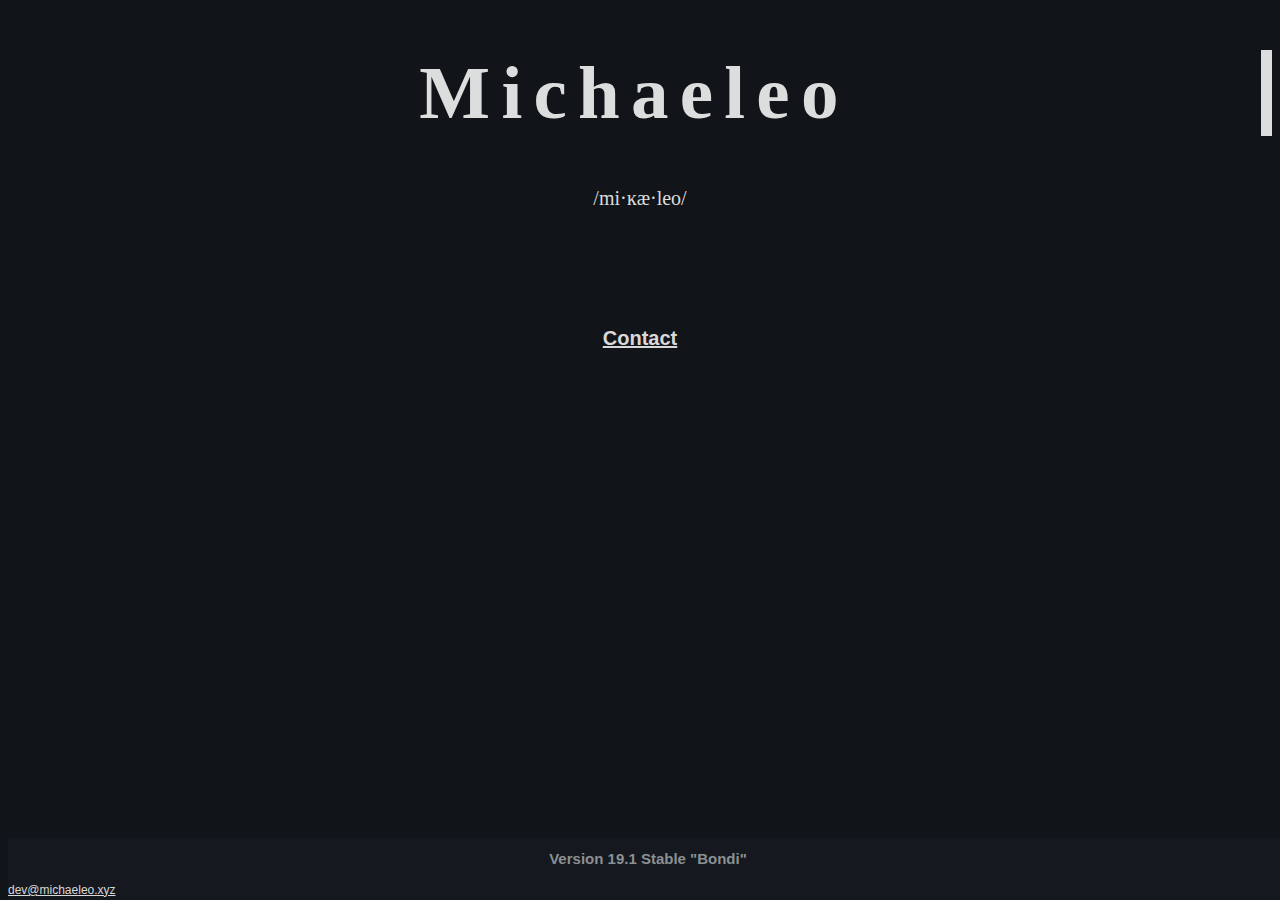
<file: index.html>
<!-- landing page index.html -->

<!DOCTYPE html>
<html>
<head>
	<title>Michaeleo</title>
	<link rel="icon" type="image/x-icon" href="/images/favicon.ico">
	<link rel="stylesheet" type="text/css" href="css/storage.css">
</head>
<body>
	<div class="typewriter">
  		<h1 class="big">Michaeleo</h1>
	</div>
	<div class="fade-in-text">
  		<p>  /mi·ĸæ·leo/</p>
	</div>

	<h2><br><br><br><br><br></h2>
	<h2 class="primaryHyperlinkStyle"><a style="font-size: 20px;"href="https://michaeleo.xyz/contact" target="_blank" rel="noopener noreferrer">Contact</a></h2>


</body>

<footer>
  <h2 class="darkerh2">Version 19.1 Stable "Bondi"</h2>
  <a class="altStyle" href="https://mail.google.com/mail/u/0/#inbox?compose=CllgCJvmZKFnlwcgTtwfkwsgVMhLgbdbrfLRHFpDSlqPbfXpDTNDVZMJsvQKNJRZrwSjWLgCwRL">dev@michaeleo.xyz</a>
</footer>
</file>
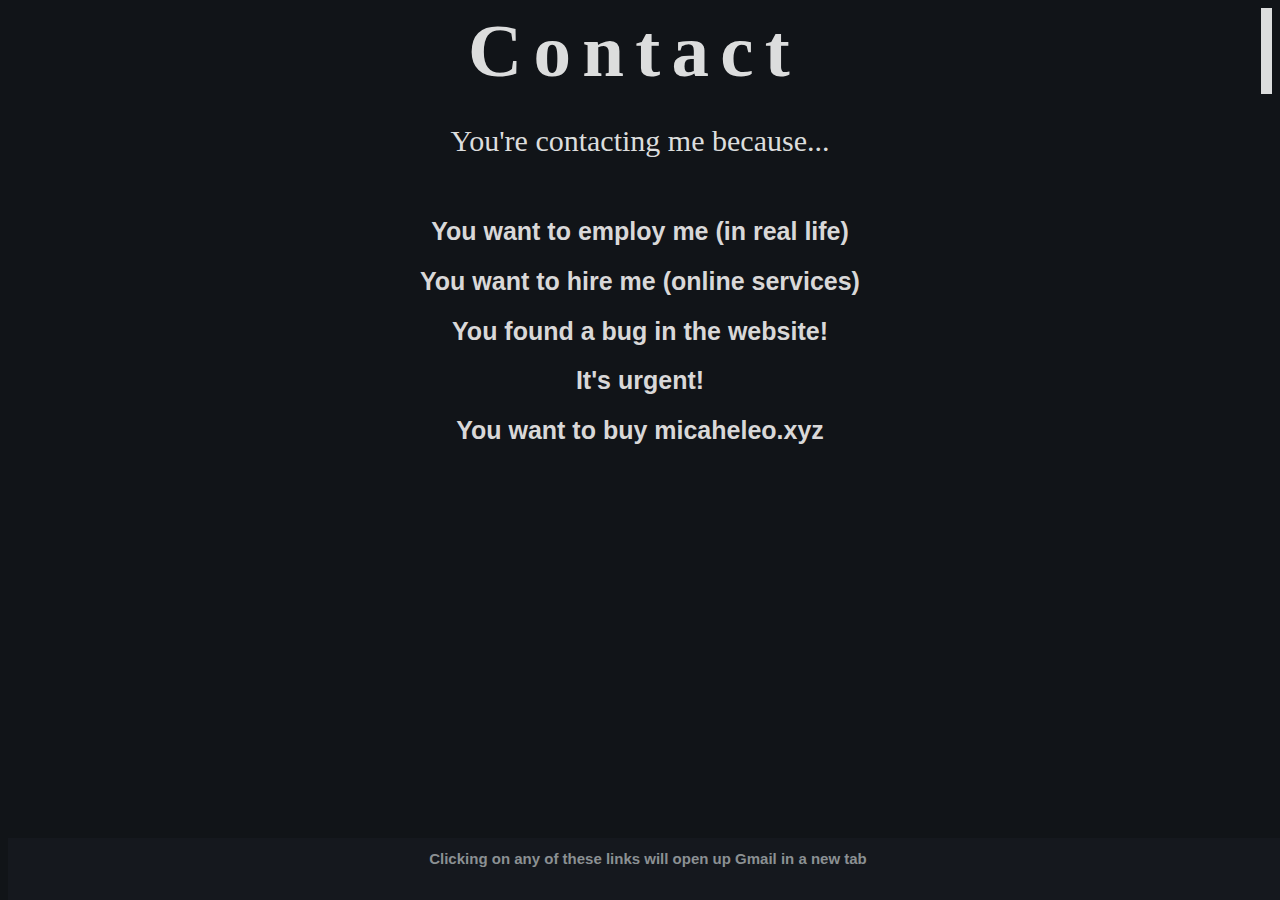
<file: contact/index.html>
<!-- contact index.html -->
<!-- THIS WAS MADE SO QUICKLY AND IS SO MESSY! I'M SORRY! -->

<style>
body{
	background-color: #111418;
}

p{
	font-size: 30px;
	color: #dcdddd;
	text-align: center;
	font-family: "Times New Roman", Times, serif;
}

h1{
	font-size: 30px;
	color: #dcdddd;
	text-align: center;
 	font-family: "Times New Roman", Times, serif;

}

h2{
	text-align: center;
	color : #d9d8d8;
	font-family: Arial, Helvetica, sans-serif;
	font-size: 15px;
}

h3{
	text-align: letf;
	color : #8B9093;
	font-family: Arial, Helvetica, sans-serif;
	font-size: 12px;
}

/* fade in text */
.fade-in-text {
  animation: fadeIn 5s;
  -webkit-animation: fadeIn 5s;
  -moz-animation: fadeIn 5s;
  -o-animation: fadeIn 5s;
  -ms-animation: fadeIn 5s;
}

@keyframes fadeIn {
  0% { opacity: 0; }
  100% { opacity: 1; }
}

@-moz-keyframes fadeIn {
  0% { opacity: 0; }
  100% { opacity: 1; }
}

@-webkit-keyframes fadeIn {
  0% { opacity: 0; }
  100% { opacity: 1; }
}

@-o-keyframes fadeIn {
  0% { opacity: 0; }
  100% { opacity: 1; }
}

@-ms-keyframes fadeIn {
  0% { opacity: 0; }
  100% { opacity: 1; }
}

.typewriter h1 {
  overflow: hidden; /* Ensures the content is not revealed until the animation */
  border-right: .15em solid #dcdddd; /* The typwriter cursor */
  white-space: nowrap; /* Keeps the content on a single line */
  margin: 1 auto; /* Gives that scrolling effect as the typing happens */
  letter-spacing: .15em; /* Adjust as needed */
  animation: 
    typing 3.5s steps(40, end),
    blink-caret .75s step-end infinite;
}

/* The typing effect */
@keyframes typing {
  from { width: 0 }
  to { width: 100% }
}

/* The typewriter cursor effect */
@keyframes blink-caret {
  from, to { border-color: transparent }
  50% { border-color: #dcdddd; }
}


footer {
   position: fixed;
   bottom: 0;
   width: 100%;
   height: 62px;   /* Height of the footer */
   background: #15181e;

}

.altStyle{
	color : #8B9093;
	font-family: Arial, Helvetica, sans-serif;
	font-size: 12px;
}

.big{
	font-size:75px;
}

.uppercase{
	text-transform: uppercase;
}

.smallh1{
	font-size: 25px;
}

.darkerh2{
	color: #8B9093;
}

.primaryHyperlinkStyle{
	text-align: center;
	color: #d9d8d8;
	font-size: 25;
	font-family: Arial, Helvetica, sans-serif;
	text-decoration: none;
}

a:visited{
	color: #d9d8d8;
	text-decoration: none;
}

a:active{
	color: #d9d8d8;
	text-decoration: none;
}

a:hover{
	color: #d9d8d8;
	text-decoration: none;
}

a:link{
	color: #d9d8d8;
	text-decoration: none;
}

.alignCenter{
	text-align: center;
}

h1 span{
	color: violet;
}

.popup {
  position: relative;
  display: inline-block;
  cursor: pointer;
  -webkit-user-select: none;
  -moz-user-select: none;
  -ms-user-select: none;
  user-select: none;
}

.tooltip {
  position: relative;
  display: inline-block;
  border-bottom: 1px dotted black;
}

.tooltip .tooltiptext {
  visibility: hidden;
  width: 120px;
  background-color: black;
  color: #fff;
  text-align: center;
  border-radius: 6px;
  padding: 5px 0;
  
  /* Position the tooltip */
  position: absolute;
  z-index: 1;
  bottom: 100%;
  left: 50%;
  margin-left: -60px;
}

</style>

<!DOCTYPE html>
<html>
<head>
	<title>Contact</title>
	<link rel="icon" type="image/x-icon" href="/images/favicon.ico">
</head>
<body>
	<div class="typewriter">
  		<h1 class="big">Contact</h1>
	</div>

	<div class="fade-in-text">
  		<p>You're contacting me because...</p>
	</div>

	<h2 class="primaryHyperlinkStyle"><a href="https://mail.google.com/mail/u/0/#inbox?compose=CllgCJNstzHbLcSmhbSMQdwwxJxJfTGhcQwxbnHqhFCjpxLjBbwfzcRSpNgMRQQzSWDPMBxZHxB" target="_blank" rel="noopener noreferrer"><br>You want to employ me (in real life)</a></h2>

	<h2 class="primaryHyperlinkStyle"><a href="https://mail.google.com/mail/u/0/#inbox?compose=GTvVlcRzDRDWJZhwHslRgcjGWWgStRnSmqKqhrCwqPPmdWfLJPgTzBnQzQmpJRnxxVrdhVZDszBSC" target="_blank" rel="noopener noreferrer">You want to hire me (online services)</a></h2>

	<h2 class="primaryHyperlinkStyle"><a href="https://mail.google.com/mail/u/0/#inbox?compose=DmwnWrRnZNCgnrmQxMFDRMqGPWDTSbbnVxtGGnkTHQwMZXznflcqcqfGDfwrWtKKCJJgBsxBnXkl" target="_blank" rel="noopener noreferrer">You found a bug in the website!</a></h2>

	<h2 class="primaryHyperlinkStyle"><a href="https://mail.google.com/mail/u/0/#inbox?compose=DmwnWrRmTNntTQWGTDJfXFwDBdpSVvMzGCsQNpMncwPlSXBQkNqNrbBMqTdHVfnfZhNkHtGlcfZv" target="_blank" rel="noopener noreferrer">It's urgent!</a></h2>

	<h2 class="primaryHyperlinkStyle"><a href="https://michaeleo.xyz/not-for-sale">You want to buy micaheleo.xyz</a></h2>

</body>

<footer>
  <h2 class="darkerh2">Clicking on any of these links will open up Gmail in a new tab</h2>
</footer>
</file>
<file: css/storage.css>
body{
	background-color: #111418;
}

p{
	font-size: 20px;
	color: #dcdddd;
	text-align: center;
	font-family: "Times New Roman", Times, serif;
}

h1{
	font-size: 30px;
	color: #dcdddd;
	text-align: center;
 	font-family: "Times New Roman", Times, serif;

}

h2{
	text-align: center;
	color : #d9d8d8;
	font-family: Arial, Helvetica, sans-serif;
	font-size: 15px;
}

h3{
	text-align: letf;
	color : #8B9093;
	font-family: Arial, Helvetica, sans-serif;
	font-size: 12px;
}

/* fade in text */
.fade-in-text {
  animation: fadeIn 5s;
  -webkit-animation: fadeIn 5s;
  -moz-animation: fadeIn 5s;
  -o-animation: fadeIn 5s;
  -ms-animation: fadeIn 5s;
}

@keyframes fadeIn {
  0% { opacity: 0; }
  100% { opacity: 1; }
}

@-moz-keyframes fadeIn {
  0% { opacity: 0; }
  100% { opacity: 1; }
}

@-webkit-keyframes fadeIn {
  0% { opacity: 0; }
  100% { opacity: 1; }
}

@-o-keyframes fadeIn {
  0% { opacity: 0; }
  100% { opacity: 1; }
}

@-ms-keyframes fadeIn {
  0% { opacity: 0; }
  100% { opacity: 1; }
}

/* typewriter stuff */
.typewriter h1 {
  overflow: hidden; /* Ensures the content is not revealed until the animation */
  border-right: .15em solid #dcdddd; /* The typwriter cursor */
  white-space: nowrap; /* Keeps the content on a single line */
  margin: 1 auto; /* Gives that scrolling effect as the typing happens */
  letter-spacing: .15em; /* Adjust as needed */
  animation: 
    typing 3.5s steps(40, end),
    blink-caret .75s step-end infinite;
}

/* The typing effect */
@keyframes typing {
  from { width: 0 }
  to { width: 100% }
}

/* The typewriter cursor effect */
@keyframes blink-caret {
  from, to { border-color: transparent }
  50% { border-color: #dcdddd; }
}


footer {
   position: fixed;
   bottom: 0;
   width: 100%;
   height: 62px;   /* Height of the footer */
   background: #15181e;

}

.altStyle{
	color : #8B9093;
	font-family: Arial, Helvetica, sans-serif;
	font-size: 12px;
}

.big{
	font-size:75px;
}

.uppercase{
	text-transform: uppercase;
}

.smallh1{
	font-size: 25px;
}

.big.uppercase{
	color: navy;
}

.darkerh2{
	color: #8B9093;
}

h1 span{
	color: violet;
}

a:visited{
	color: #d9d8d8;
}

a:active{
	color: #d9d8d8;
}

a:hover{
	color: #d9d8d8;
}

a:link{
	color: #d9d8d8;
}
</file>
